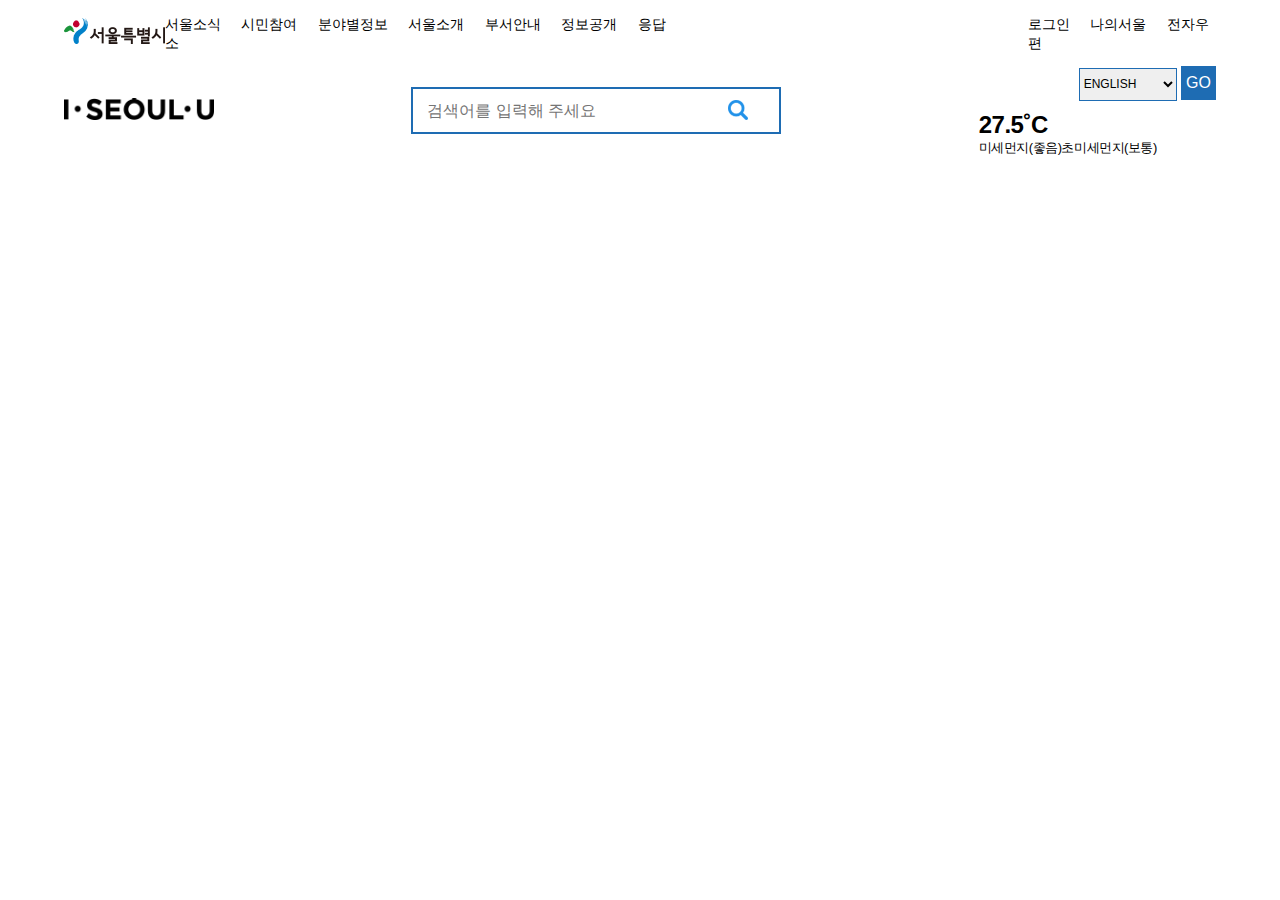
<file: index.html>
<!DOCTYPE html>
<html lang="ko">
<head>
    <meta charset="UTF-8">
    <meta name="viewport" content="width=device-width, initial-scale=1.0">
    <meta name="keywords" content="">
    <meta name="description" content="">
    <title>서울시청</title>
    <link rel="stylesheet" href="./styles/reset.css">
    <link rel="stylesheet" href="./styles/common.css">
</head>
<body>
    <header>
        <div class="top">
            <h1><a href="#"><img src="./images/sprite/seoul.png" alt="서울특별시"></a></h1>
            <nav>
                <a href="#">서울소식</a>
                <a href="#">시민참여</a>
                <a href="#">분야별정보</a>
                <a href="#">서울소개</a>
                <a href="#">부서안내</a>
                <a href="#">정보공개</a>
                <a href="#">응답소</a>
            </nav>
            <div class="top_right">
                <a href="#">로그인</a>
                <a href="#">나의서울</a>
                <a href="#">전자우편</a>
            </div>
        </div>
        <div class="bottom">
            <a href="#"><img src="./images/sprite/logo_black.png" alt=""></a>
            <form action="#" method="get" id="search_frm">
                <fieldset>
                    <legend class="skip">검색</legend>
                    <input type="text" name="search" placeholder="검색어를 입력해 주세요">
                    <button type="submit"><img src="./images/sprite/search.png" alt="검색하기"></button>
                </fieldset>
            </form>    
            <div class="bottom_right">
                <select name="language" id="language">
                    <option value="en">ENGLISH</option>
                </select>
                <button type="submit" name="lang_btn">GO</button>
                <p>27.5˚C</p>
                <p class="text_bottom">미세먼지(좋음)초미세먼지(보통)</p>
            </div>
            
        </div>
    </header>
</body>
</html>
</file>
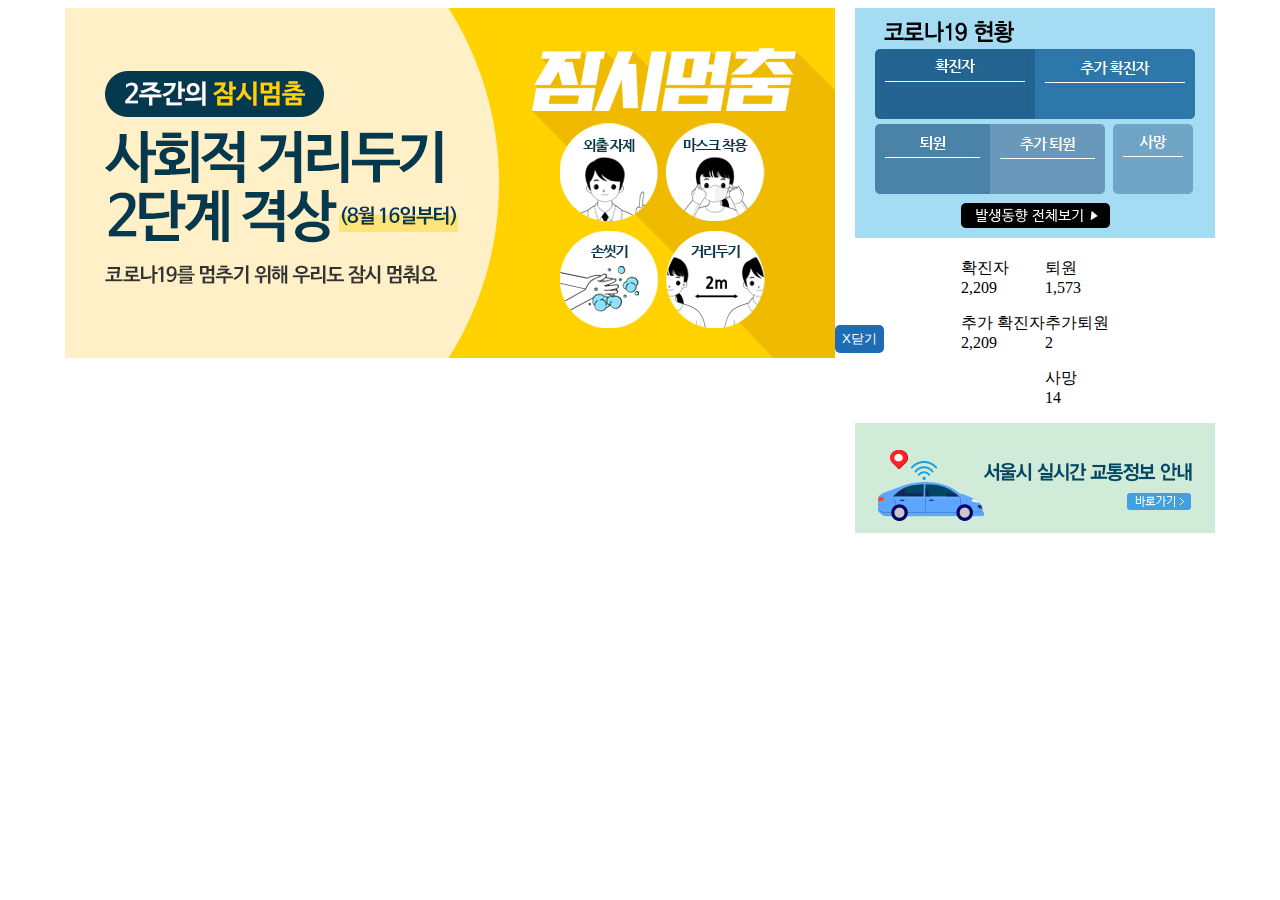
<file: main.html>
<!DOCTYPE html>
<html lang="ko">
<head>
    <meta charset="UTF-8">
    <meta name="viewport" content="width=device-width, initial-scale=1.0">
    <meta name="keywords" content="">
    <meta name="description" content="">
    <title>서울시청</title>
    <link rel="stylesheet" href="./styles/main.css">
</head>
<body>
    <main>
        <div class="bnr">
            <div class="img_left">
                <a href="#"><img src="./images/banner_main.jpg" alt="8월 16일부터 사회적 거리두기
                    2단계 격상 코로나19를 멈추기 위해 우리도 잠시 멈춰요"></a>
                <button type="button" name="resetBtn" id="resetBtn" value="reset">X닫기</button>
            </div>
            <div class="img_right1">
                <a href="#"><img src="./images/bg_corona.gif" alt="코로나19현황 발생동향 전체보기"></a>
                <div class="text">
                    <div class="text_top">
                        <p>확진자<span>2,209</span></p>
                        <p>추가 확진자<span>2,209</span></p>
                    </div>
                    <div class="text_bottom">
                        <p>퇴원<span>1,573</span></p>
                        <p>추가퇴원<span>2</span></p>
                        <p>사망<span>14</span></p>
                    </div>
                </div>
                <a class="img_rigt2" href="#"><img src="./images/banner_traffic.gif" alt=""></a>
            </div>
        </div>
    </main>
</body>
</html>
</file>
<file: styles/common.css>
/* header */
header { width: 1152px; margin: 0 auto;}
/* header top */
header .top {
    display: flex; flex-flow: row nowrap; justify-content: space-between;
    align-items: center;
    padding: 14px 0; 
}
header .top h1 {}
header .top h1 a {}
header .top h1 a img {}
header .top nav {
    margin-right: 350px;
}
header .top nav a {font-size: 0.875rem;
    font-weight: 500;
padding-right:16px;}
header .top .top_right {}
header .top .top_right a {font-size: 0.875rem;
padding-right: 16px;
font-weight: 500;}
header .top .top_right a:last-child {padding: 0;}
/* header bottom */
header .bottom {
    display: flex; flex-flow: row nowrap;
    justify-content: space-between;
    align-items: center;
}
header .bottom a {}
header .bottom a img {
    width: 150px;
}
header .bottom #search_frm {
    border: 2px solid #1e6cb3;
    width: 370px; height: 47px;
    margin: 10px 20px; padding: 5px 14px;
    display: flex; flex-flow: row nowrap;
    justify-content: space-between; align-items: center;
}
header .bottom #search_frm fieldset {
    display: flex; flex-flow: row nowrap;
    justify-content: space-between; align-items: center;
}
header .bottom #search_frm fieldset input {
    width:300px; border: 0;
}
header .bottom #search_frm fieldset button {
    background: none; border: 0;
    width: 22px; height: 22px;
}
header .bottom .bottom_right {}
header .bottom .bottom_right #language {
    width: 98px; height: 33px;
    font-size: 0.75rem;
    border: 1px solid #1e6cb3;
    margin-left: 100px;
}
header .bottom .bottom_right #language option {
    padding: 4px 33px 5px 10px;
}
header .bottom .bottom_right button {
    background-color: #1e6cb3;
    color: #fff;
    border: 0; padding: 7px 5px;
}
header .bottom .bottom_right p {
    letter-spacing: -0.03rem;
    font-size: 1.5rem;
    font-weight: 700;
    margin-top: 10px;
}
header .bottom .bottom_right .text_bottom {
    font-size: 0.8125rem;
    font-weight: 400;
    margin-top: 0;
}
</file>
<file: styles/main.css>
/* main */
main {width: 1150px; margin: 0 auto;}
main .bnr {
    display: flex; flex-flow: row nowrap; justify-content: space-between;
}
main .bnr .img_left {}
main .bnr .img_left a {
    
}
main .bnr .img_left a img {
    width: 100%; position: relative;
}
main .bnr .img_left button {
    position: absolute; top: 325px;
    background-color: #1e6cb3; color: #fff;
    border: 0; padding: 5px 7px; border-radius: 5px;
}
main .bnr .img_right {
    display: flex; flex-flow: column nowrap;
    justify-content: space-between; 
}
main .bnr .img_right1 a {}
main .bnr .img_right1 a img {
}
main .bnr .img_right1 .text{
    display: flex; flex-flow: row nowrap;
    justify-content: center;
}
main .bnr .img_right1 .text .text_top p {
    display: flex; flex-flow: column nowrap;
}
main .bnr .img_right1 .text .text_top p span {
}
main .bnr .img_right1 .text .text_bottom p {
    display: flex; flex-flow: column nowrap;

}
main .bnr .img_right1 .text .text_bottom p span {}

main .bnr .img_right2 a {}
main .bnr .img_right2 a img {}
</file>
